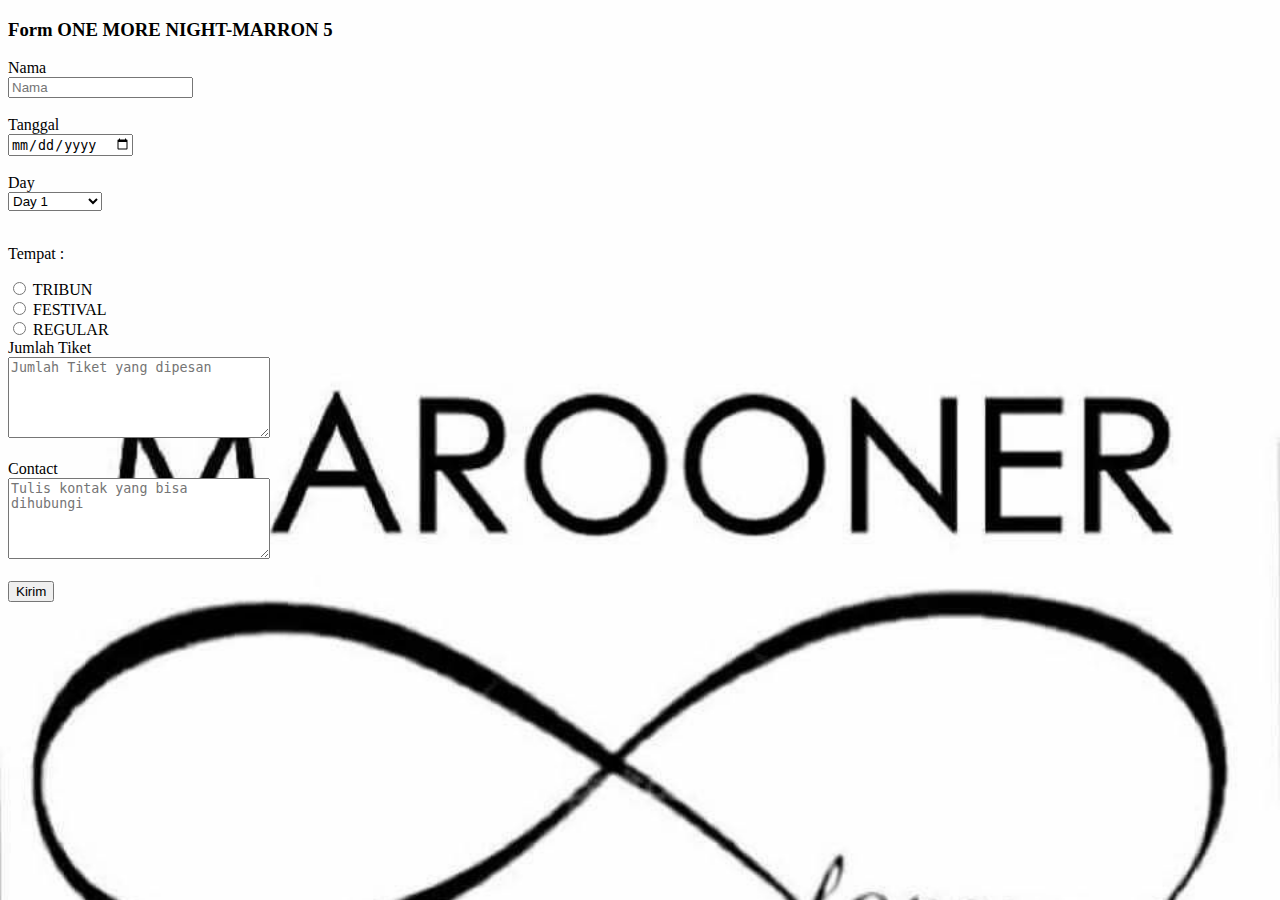
<file: halaman_kedua.html>
<!DOCTYPE html>
<html lang="en">
<head>
    <meta charset="UTF-8">
    <meta name="viewport" content="width=device-width, initial-scale=1.0">
    <link rel="stylesheet" href="halaman_kedua.css">
    <title>Page 2</title>
</head>
<body>
    <div class="container">

        <div class="header">
            <h3>Form ONE MORE NIGHT-MARRON 5</h3>
        </div>
        <form action="">
            <label for="nama">Nama</label><br>
            <input type="text" placeholder="Nama" id="nama"><br><br>

            <label for="tanggal">Tanggal</label><br>
            <input type="date" id="tanggal"><br><br>

            <label for="day">Day</label><br>
            <select id="Day">
                <option value="Day 1">Day 1</option>
                <option value="Day 2">Day 2</option>
                <option value="Day 1 dan 2">Day 1 dan 2</option>
            </select><br><br>

            <p>Tempat : </p>

            <input type="radio" name="Plan" id="TRIBUN" value="TRIBUN">
            <label for="TRIBUN">TRIBUN</label> <br>
            <input type="radio" name="Plan" id="FESTIVAL" value="FESTIVAL">
            <label for="FESTIVAL">FESTIVAL</label><br>
            <input type="radio" name="Plan" id="REGULAR" value="REGULAR"> 
            <label for="REGULAR">REGULAR</label><br>

            <label for="Jumlah">Jumlah Tiket</label><br>
            <textarea placeholder="Jumlah Tiket yang dipesan" name="Jumlah" id="Jumlah" cols="30" rows="5"></textarea><br><br>
            <label for="Contact">Contact</label><br>
            <textarea placeholder="Tulis kontak yang bisa dihubungi" name="Contact" id="Contact" cols="30" rows="5"></textarea><br><br>

            <button type="submit" onclick="kirimData()">Kirim</button>
        </form>
    </div>
    <script src="halaman_kedua.js"></script>
</body>
</html>
</file>
<file: halaman_kedua.css>
body{
  background-image: url(5.jpg);
  background-repeat: no-repeat;
  background-attachment: fixed;
  background-size: cover;
}
</file>
